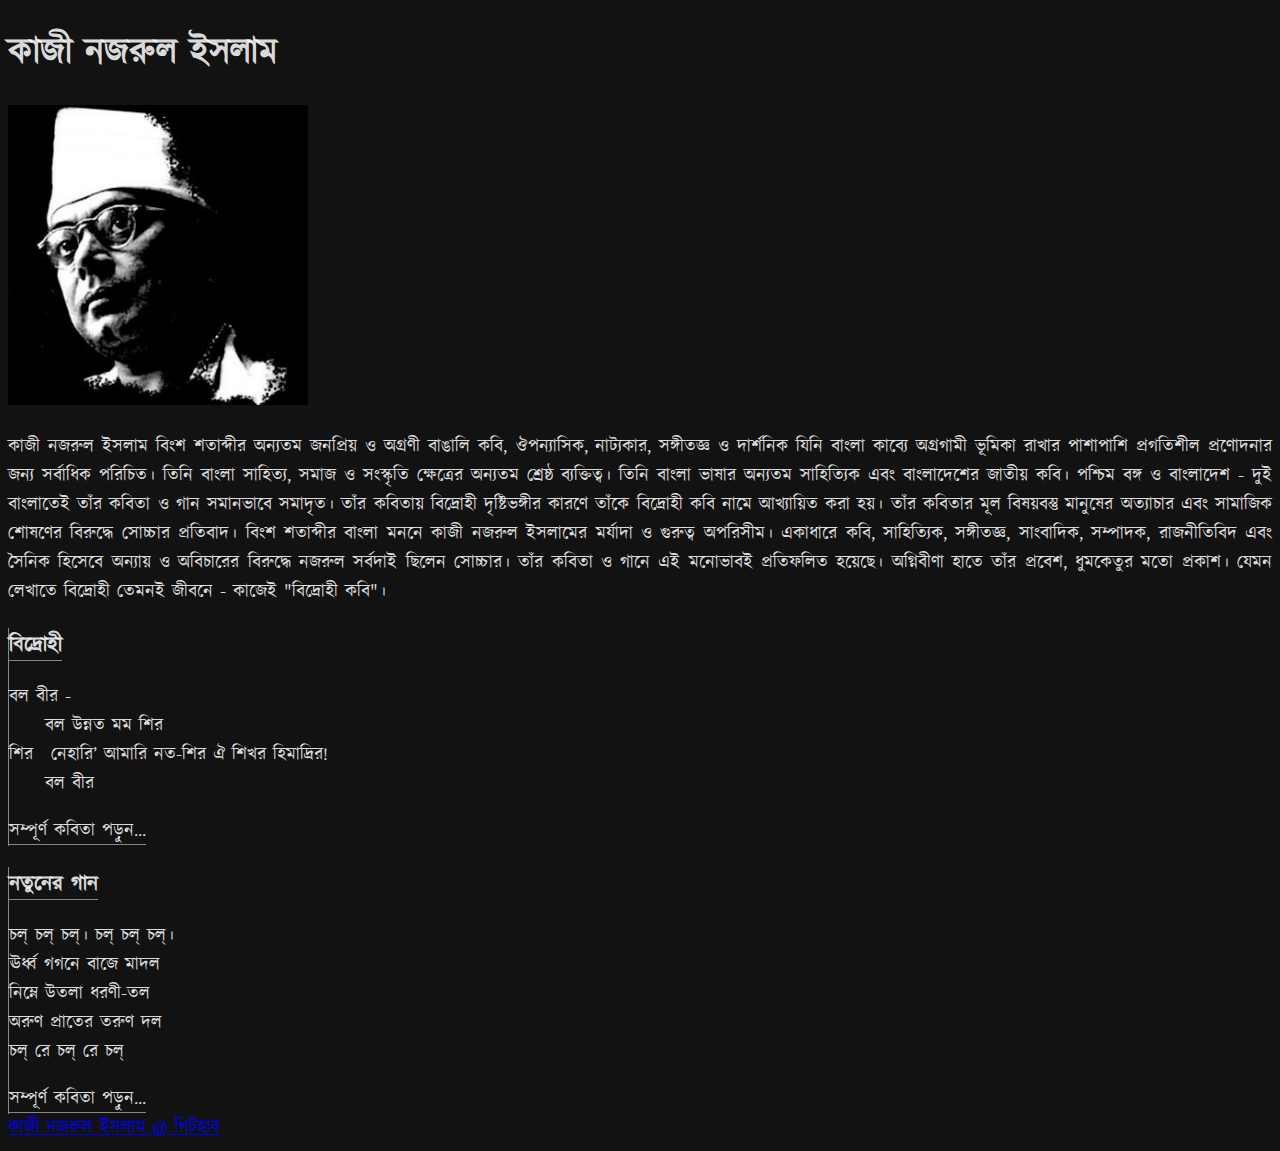
<file: index.html>
<!DOCTYPE html>

<html lang="bn">
<head>
  <meta charset="utf-8">
  <meta name="viewport" content="width=device-width, initial-scale=1">
  <meta name="keyword" content="কাজী নজরুল ইসলাম">
  <meta name="description" content="কাজী নজরুল ইসলামের লেখার সংকলন।">
  <title>কাজী নজরুল ইসলাম</title>
  <link href="https://cdn.jsdelivr.net/npm/bootstrap@5.1.0/dist/css/bootstrap.min.css" rel="stylesheet" integrity="sha384-KyZXEAg3QhqLMpG8r+8fhAXLRk2vvoC2f3B09zVXn8CA5QIVfZOJ3BCsw2P0p/We" crossorigin="anonymous">
  <style>
    :root { font-size: 18px; }
    @font-face { font-family: Kalpurush; src: url("fonts/Kalpurush.ttf"); }
    body { background-color: #121212; color: rgba(255, 255, 255, 0.87);  font-family: Kalpurush; }
    header p { text-align: justify; }
    .content-div { border-left: 1px solid rgba(255,255,255,0.5); }
    .content-div h3 { font-weight: none; }
    .content-div a { color: inherit; text-decoration: none; border-bottom: 1px solid rgba(255,255,255,0.5); }
    .content-div p { margin-top: 1rem; }
  </style>
</head>
<body>
  <header class="bg-black p-3">
    <div class="container">
      <h1 class="border-bottom mb-4">কাজী নজরুল ইসলাম</h1>
      <img src="img/Kazi_Nazrul_Islam.jpeg" class="float-end" style="width: 45%; max-width: 300px; height: auto;" alt="">
      <p>কাজী নজরুল ইসলাম বিংশ শতাব্দীর অন্যতম জনপ্রিয় ও অগ্রণী বাঙালি কবি, ঔপন্যাসিক, নাট্যকার, সঙ্গীতজ্ঞ ও দার্শনিক যিনি বাংলা কাব্যে অগ্রগামী ভূমিকা রাখার পাশাপাশি প্রগতিশীল প্রণোদনার জন্য সর্বাধিক পরিচিত। তিনি বাংলা সাহিত্য, সমাজ ও সংস্কৃতি ক্ষেত্রের অন্যতম শ্রেষ্ঠ ব্যক্তিত্ব। তিনি বাংলা ভাষার অন্যতম সাহিত্যিক এবং বাংলাদেশের জাতীয় কবি। পশ্চিম বঙ্গ ও বাংলাদেশ - দুই বাংলাতেই তাঁর কবিতা ও গান সমানভাবে সমাদৃত। তাঁর কবিতায় বিদ্রোহী দৃষ্টিভঙ্গীর কারণে তাঁকে বিদ্রোহী কবি নামে আখ্যায়িত করা হয়। তাঁর কবিতার মূল বিষয়বস্তু মানুষের অত্যাচার এবং সামাজিক শোষণের বিরুদ্ধে সোচ্চার প্রতিবাদ। বিংশ শতাব্দীর বাংলা মননে কাজী নজরুল ইসলামের মর্যাদা ও গুরুত্ব অপরিসীম। একাধারে কবি, সাহিত্যিক, সঙ্গীতজ্ঞ, সাংবাদিক, সম্পাদক, রাজনীতিবিদ এবং সৈনিক হিসেবে অন্যায় ও অবিচারের বিরুদ্ধে নজরুল সর্বদাই ছিলেন সোচ্চার। তাঁর কবিতা ও গানে এই মনোভাবই প্রতিফলিত হয়েছে। অগ্নিবীণা হাতে তাঁর প্রবেশ, ধুমকেতুর মতো প্রকাশ। যেমন লেখাতে বিদ্রোহী তেমনই জীবনে - কাজেই "বিদ্রোহী কবি"।</p>
    </div> <!-- close container class -->
  </header>
  <main class="container p-4">
    <div class="row">
      <div class="col-lg-3 col-md-6 my-3 content-div">
        <h3><a href="অগ্নিবীণা/বিদ্রোহী.html">বিদ্রোহী</a></h3>
        <p>বল বীর -<br>&emsp;&emsp;বল উন্নত মম শির<br>শির&emsp;নেহারি’ আমারি নত-শির ঐ শিখর হিমাদ্রির!<br>&emsp;&emsp;বল বীর</p>
        <div><a href="অগ্নিবীণা/বিদ্রোহী.html">সম্পূর্ণ কবিতা পড়ুন...</a></div>
      </div> <!-- close col -->
      <div class="col-lg-3 col-md-6 my-3 content-div">
        <h3><a href="সন্ধ্যা/নতুনের_গান.html">নতুনের গান</a></h3>
        <p class="ms-3">চল্ চল্ চল্। চল্ চল্ চল্।<br>ঊর্ধ্ব গগনে বাজে মাদল<br>নিম্নে উতলা ধরণী-তল<br>অরুণ প্রাতের তরুণ দল<br>চল্ রে চল্ রে চল্</p>
        <div><a href="সন্ধ্যা/নতুনের_গান.html">সম্পূর্ণ কবিতা পড়ুন...</a></div>
    </div> <!-- close row class -->
  </main>
  <footer class="bg-black mt-4 p-3 text-center"><a class="text-white text-decoration-none border-bottom" href="https://github.com/tahmid02016/nazrul">কাজী নজরুল ইসলাম @ গিটহাব</a></footer>
  <script src="https://cdn.jsdelivr.net/npm/bootstrap@5.1.0/dist/js/bootstrap.bundle.min.js" integrity="sha384-U1DAWAznBHeqEIlVSCgzq+c9gqGAJn5c/t99JyeKa9xxaYpSvHU5awsuZVVFIhvj" crossorigin="anonymous"></script>
</body>
</html>
</file>
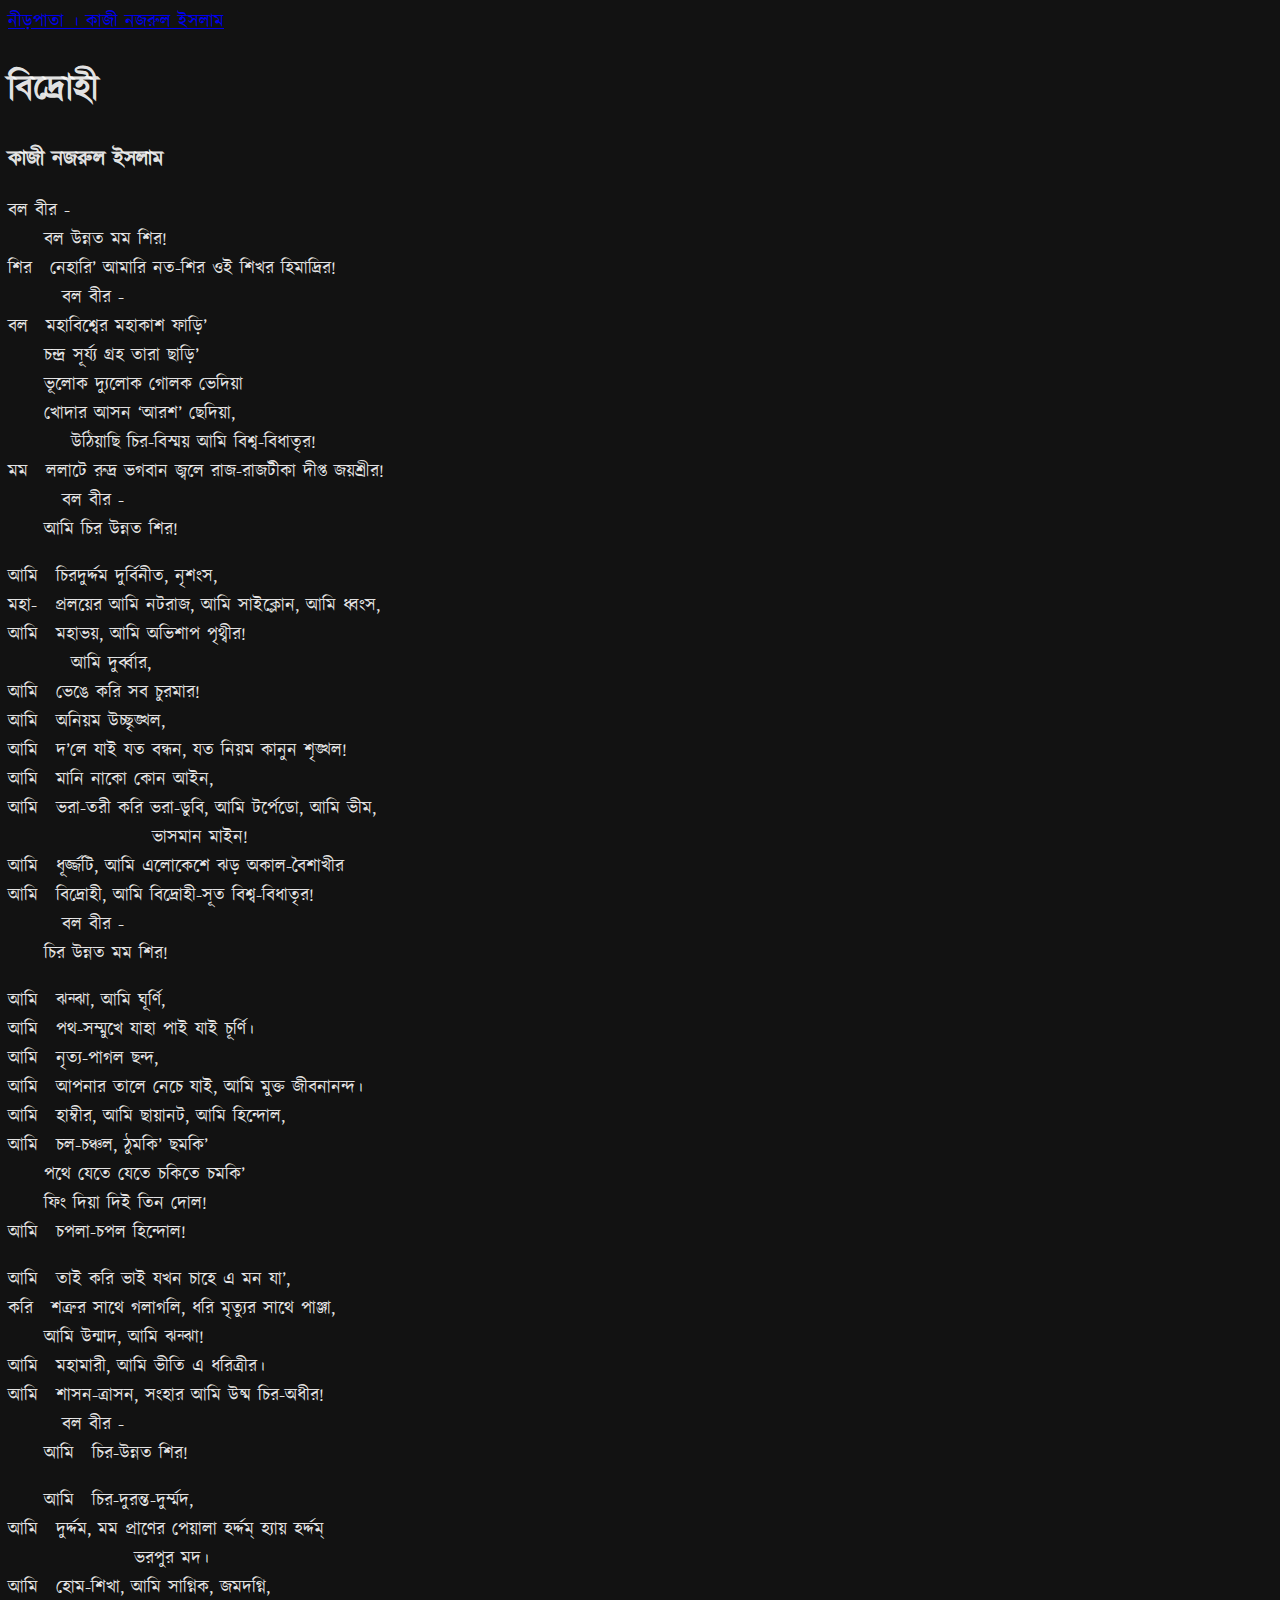
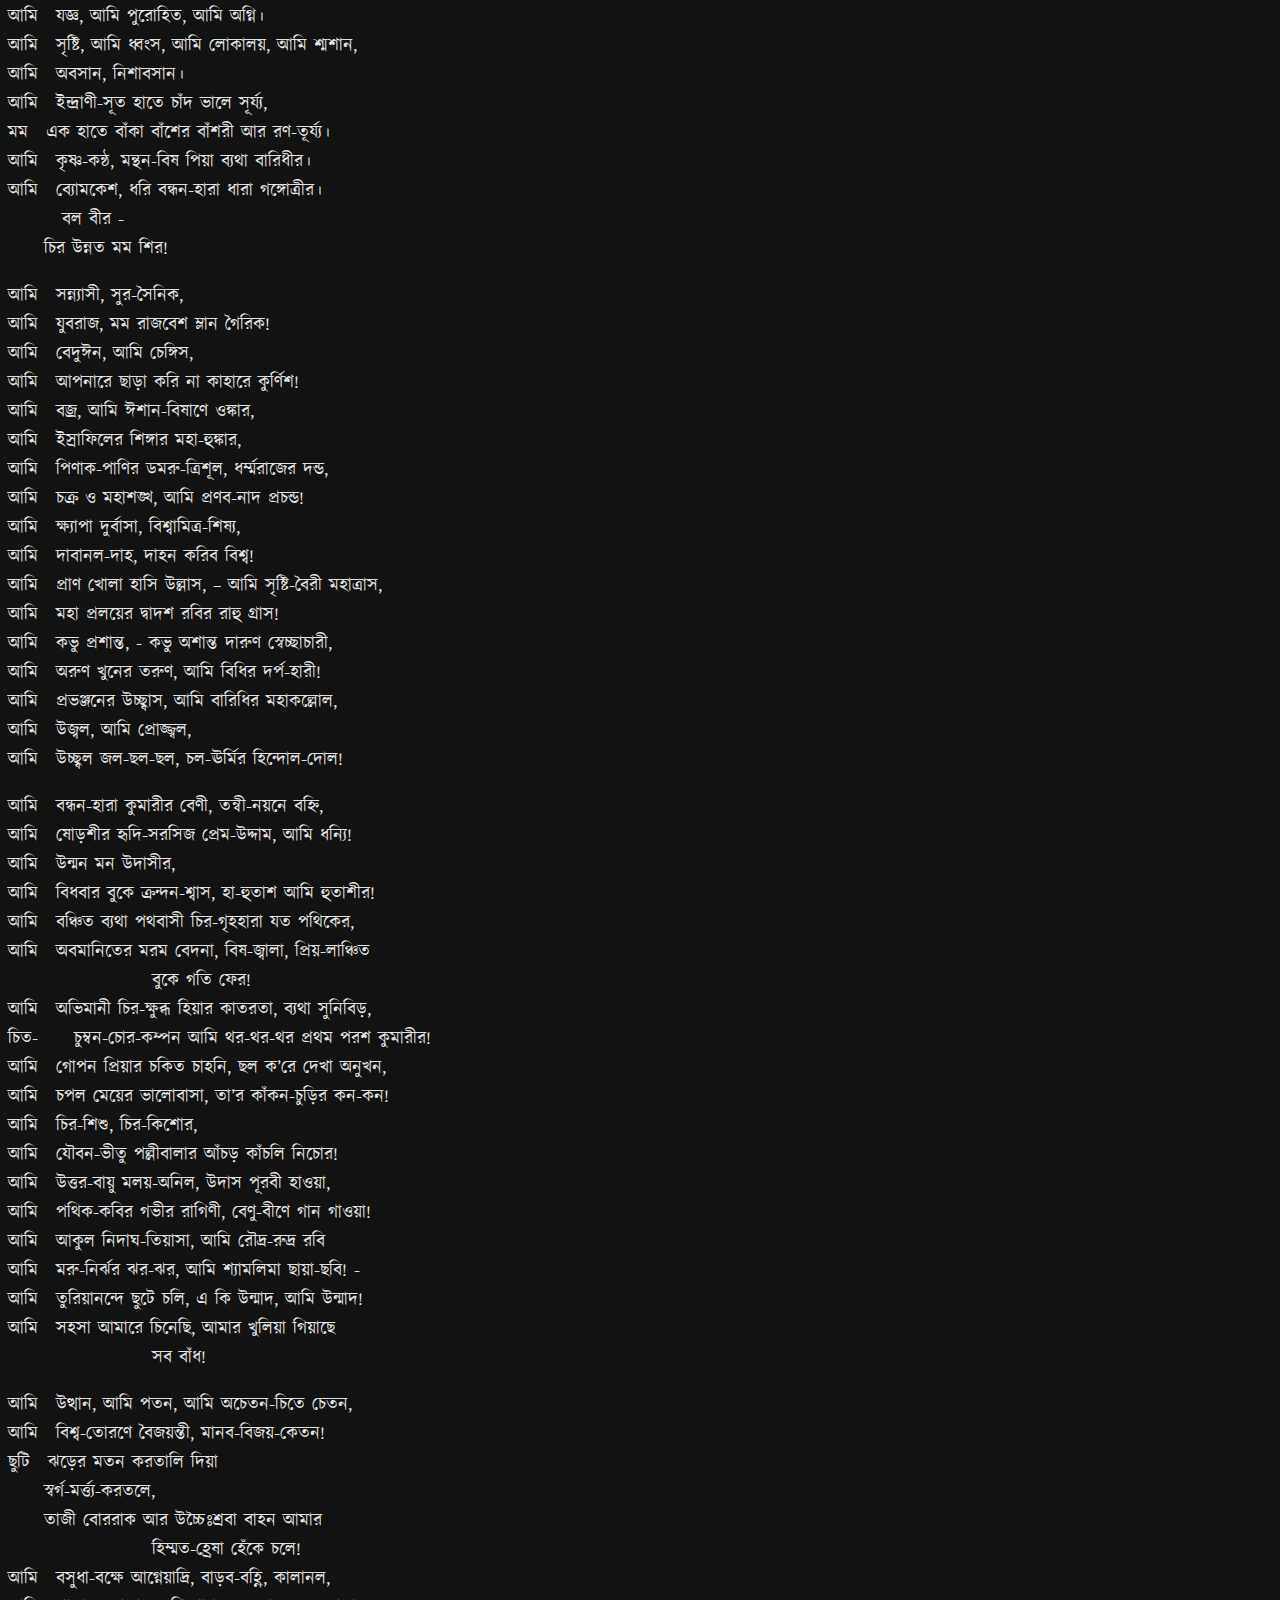
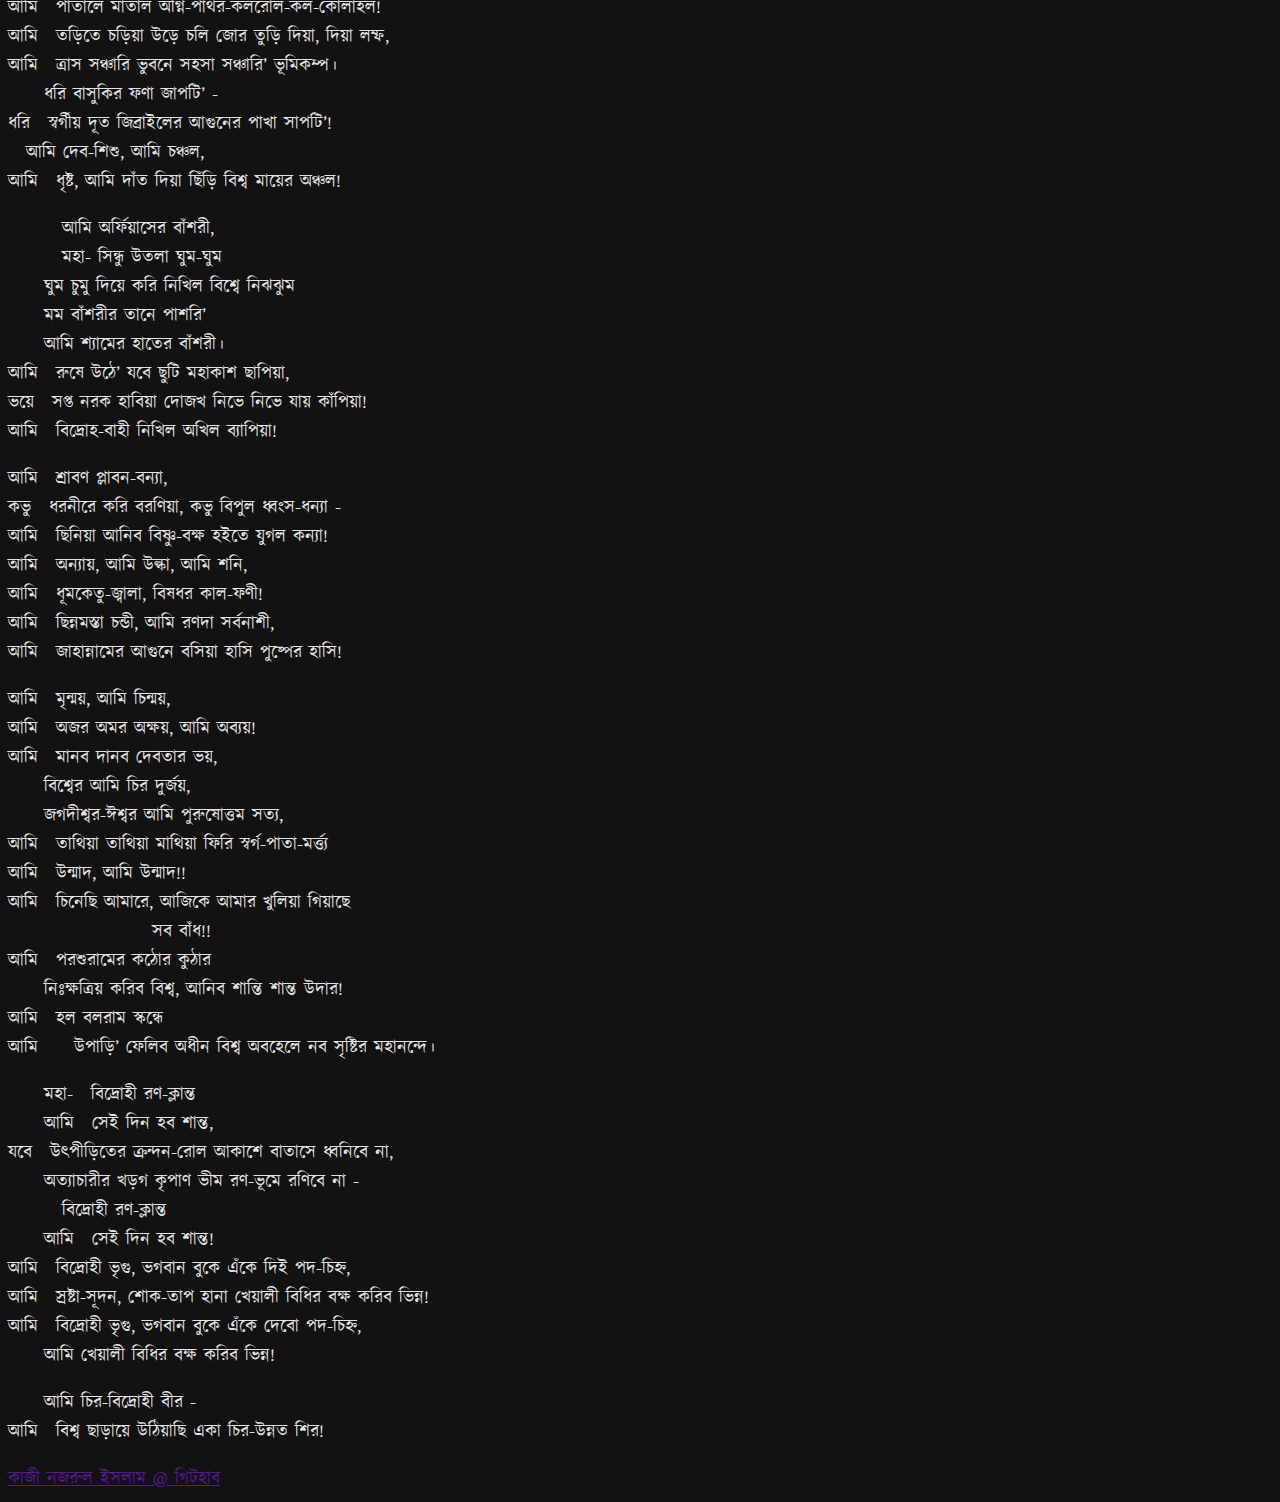
<file: অগ্নিবীণা/বিদ্রোহী.html>
<!DOCTYPE html>

<html lang="bn">
<head>
  <meta charset="utf-8">
  <meta name="viewport" content="width=device-width, initial-scale=1">
  <meta name="keyword" content="বিদ্রোহী, বিদ্রোহী কবিতা, কাজী নজরুল ইসলাম">
  <meta name="description" content="বিদ্রোহী – কাজী নজরুল ইসলাম – বল বীর- বল উন্নত মম শির! শির নেহারি আমারি নতশির ঐ শিখর হিমাদ্রির!">
  <title>বিদ্রোহী – কাজী নজরুল ইসলাম</title>
  <link href="https://cdn.jsdelivr.net/npm/bootstrap@5.1.0/dist/css/bootstrap.min.css" rel="stylesheet" integrity="sha384-KyZXEAg3QhqLMpG8r+8fhAXLRk2vvoC2f3B09zVXn8CA5QIVfZOJ3BCsw2P0p/We" crossorigin="anonymous">
  <style>
    :root { font-size: 18px; }
    @font-face { font-family: Kalpurush; src: url("../fonts/Kalpurush.ttf"); }
    body { font-family: Kalpurush; background-color: #121212; color: rgba(255, 255, 255, .9); }
    header { border-bottom-right-radius: 40% 100%; //border-radius:0% 100% 50% 50% / 100% 0% 100% 0%; }
    footer { border-top-left-radius: 20% 50%; border-top-right-radius: 20% 50%; }
    p + p { margin-top: 1rem }
    @media (max-width: 500px) {
      header::after { content: " । নজরুল"; }
    }
    @media (min-width: 500px) {
      .homepage-link::after { content:" । কাজী নজরুল ইসলাম"; }
    }
  </style>
</head>
<body>
  <header class="bg-black p-4 h1"><a href="../index.html" class="text-white text-decoration-none homepage-link">নীড়পাতা</a></header>
  <main class="container my-5">
    <h1>বিদ্রোহী</h1>
    <h3 class="mx-5">কাজী নজরুল ইসলাম</h3>
<p>বল বীর -<br>
&emsp;&emsp;বল উন্নত মম শির!<br>
শির&emsp;নেহারি’ আমারি নত-শির ওই শিখর হিমাদ্রির!<br>
&emsp;&emsp;&emsp;বল বীর -<br>
বল&emsp;মহাবিশ্বের মহাকাশ ফাড়ি’<br>
&emsp;&emsp;চন্দ্র সূর্য্য গ্রহ তারা ছাড়ি’<br>
&emsp;&emsp;ভূলোক দ্যুলোক গোলক ভেদিয়া<br>
&emsp;&emsp;খোদার আসন ‘আরশ’ ছেদিয়া,<br>
&emsp;&emsp;&emsp;&ensp;উঠিয়াছি চির-বিস্ময় আমি বিশ্ব-বিধাতৃর!<br>
মম&emsp;ললাটে রুদ্র ভগবান জ্বলে রাজ-রাজটীকা দীপ্ত জয়শ্রীর!<br>
&emsp;&emsp;&emsp;বল বীর -<br>
&emsp;&emsp;আমি চির উন্নত শির!</p>
<p>আমি&emsp;চিরদুর্দ্দম দুর্বিনীত, নৃশংস,<br>
মহা-&emsp;প্রলয়ের আমি নটরাজ, আমি সাইক্লোন, আমি ধ্বংস,<br>
আমি&emsp;মহাভয়, আমি অভিশাপ পৃথ্বীর!<br>
&emsp;&emsp;&emsp;&ensp;আমি দুর্ব্বার,<br>
আমি&emsp;ভেঙে করি সব চুরমার!<br>
আমি&emsp;অনিয়ম উচ্ছৃঙ্খল,<br>
আমি&emsp;দ’লে যাই যত বন্ধন, যত নিয়ম কানুন শৃঙ্খল!<br>
আমি&emsp;মানি নাকো কোন আইন,<br>
আমি&emsp;ভরা-তরী করি ভরা-ডুবি, আমি টর্পেডো, আমি ভীম,<br>
&emsp;&emsp;&emsp;&emsp;&emsp;&emsp;&emsp;&emsp;ভাসমান মাইন!<br>
আমি&emsp;ধূর্জ্জটি, আমি এলোকেশে ঝড় অকাল-বৈশাখীর<br>
আমি&emsp;বিদ্রোহী, আমি বিদ্রোহী-সূত বিশ্ব-বিধাতৃর!<br>
&emsp;&emsp;&emsp;বল বীর -<br>
&emsp;&emsp;চির উন্নত মম শির!</p>
<p>আমি&emsp;ঝন্ঝা, আমি ঘূর্ণি,<br>
আমি&emsp;পথ-সম্মুখে যাহা পাই যাই চূর্ণি।<br>
আমি&emsp;নৃত্য-পাগল ছন্দ,<br>
আমি&emsp;আপনার তালে নেচে যাই, আমি মুক্ত জীবনানন্দ।<br>
আমি&emsp;হাম্বীর, আমি ছায়ানট, আমি হিন্দোল,<br>
আমি&emsp;চল-চঞ্চল, ঠুমকি’ ছমকি’<br>
&emsp;&emsp;পথে যেতে যেতে চকিতে চমকি’<br>
&emsp;&emsp;ফিং দিয়া দিই তিন দোল!<br>
আমি&emsp;চপলা-চপল হিন্দোল!</p>
<p>আমি&emsp;তাই করি ভাই যখন চাহে এ মন যা’,<br>
করি&emsp;শত্রুর সাথে গলাগলি, ধরি মৃত্যুর সাথে পাঞ্জা,<br>
&emsp;&emsp;আমি উন্মাদ, আমি ঝন্ঝা!<br>
আমি&emsp;মহামারী, আমি ভীতি এ ধরিত্রীর।<br>
আমি&emsp;শাসন-ত্রাসন, সংহার আমি উষ্ম চির-অধীর!<br>
&emsp;&emsp;&emsp;বল বীর -<br>
&emsp;&emsp;আমি&emsp;চির-উন্নত শির!<br></p>
<p>&emsp;&emsp;আমি&emsp;চির-দুরন্ত-দুর্ম্মদ,<br>
আমি&emsp;দুর্দ্দম, মম প্রাণের পেয়ালা হর্দ্দম্ হ্যায় হর্দ্দম্ <br>
&emsp;&emsp;&emsp;&emsp;&emsp;&emsp;&emsp;ভরপুর মদ।<br>
আমি&emsp;হোম-শিখা, আমি সাগ্নিক, জমদগ্নি,<br>
আমি&emsp;যজ্ঞ, আমি পুরোহিত, আমি অগ্নি।<br>
আমি&emsp;সৃষ্টি, আমি ধ্বংস, আমি লোকালয়, আমি শ্মশান,<br>
আমি&emsp;অবসান, নিশাবসান।<br>
আমি&emsp;ইন্দ্রাণী-সূত হাতে চাঁদ ভালে সূর্য্য,<br>
মম&emsp;এক হাতে বাঁকা বাঁশের বাঁশরী আর রণ-তূর্য্য।<br>
আমি&emsp;কৃষ্ণ-কন্ঠ, মন্থন-বিষ পিয়া ব্যথা বারিধীর।<br>
আমি&emsp;ব্যোমকেশ, ধরি বন্ধন-হারা ধারা গঙ্গোত্রীর।<br>
&emsp;&emsp;&emsp;বল বীর -<br>
&emsp;&emsp;চির উন্নত মম শির!</p>
<p>আমি&emsp;সন্ন্যাসী, সুর-সৈনিক,<br>
আমি&emsp;যুবরাজ, মম রাজবেশ ম্লান গৈরিক!<br>
আমি&emsp;বেদুঈন, আমি চেঙ্গিস,<br>
আমি&emsp;আপনারে ছাড়া করি না কাহারে কুর্ণিশ!<br>
আমি&emsp;বজ্র, আমি ঈশান-বিষাণে ওঙ্কার,<br>
আমি&emsp;ইস্রাফিলের শিঙ্গার মহা-হুঙ্কার,<br>
আমি&emsp;পিণাক-পাণির ডমরু-ত্রিশূল, ধর্ম্মরাজের দন্ড,<br>
আমি&emsp;চক্র ও মহাশঙ্খ, আমি প্রণব-নাদ প্রচন্ড!<br>
আমি&emsp;ক্ষ্যাপা দুর্বাসা, বিশ্বামিত্র-শিষ্য,<br>
আমি&emsp;দাবানল-দাহ, দাহন করিব বিশ্ব!<br>
আমি&emsp;প্রাণ খোলা হাসি উল্লাস, – আমি সৃষ্টি-বৈরী মহাত্রাস,<br>
আমি&emsp;মহা প্রলয়ের দ্বাদশ রবির রাহু গ্রাস!<br>
আমি&emsp;কভু প্রশান্ত, - কভু অশান্ত দারুণ স্বেচ্ছাচারী,<br>
আমি&emsp;অরুণ খুনের তরুণ, আমি বিধির দর্প-হারী!<br>
আমি&emsp;প্রভঞ্জনের উচ্ছ্বাস, আমি বারিধির মহাকল্লোল,<br>
আমি&emsp;উজ্বল, আমি প্রোজ্জ্বল,<br>
আমি&emsp;উচ্ছ্বল জল-ছল-ছল, চল-ঊর্মির হিন্দোল-দোল!</p>
<p>আমি&emsp;বন্ধন-হারা কুমারীর বেণী, তন্বী-নয়নে বহ্নি,<br>
আমি&emsp;ষোড়শীর হৃদি-সরসিজ প্রেম-উদ্দাম, আমি ধন্যি!<br>
আমি&emsp;উন্মন মন উদাসীর,<br>
আমি&emsp;বিধবার বুকে ক্রন্দন-শ্বাস, হা-হুতাশ আমি হুতাশীর!<br>
আমি&emsp;বঞ্চিত ব্যথা পথবাসী চির-গৃহহারা যত পথিকের,<br>
আমি&emsp;অবমানিতের মরম বেদনা, বিষ-জ্বালা, প্রিয়-লাঞ্চিত<br>
&emsp;&emsp;&emsp;&emsp;&emsp;&emsp;&emsp;&emsp;বুকে গতি ফের!<br>
আমি&emsp;অভিমানী চির-ক্ষুব্ধ হিয়ার কাতরতা, ব্যথা সুনিবিড়,<br>
চিত-&emsp;&emsp;চুম্বন-চোর-কম্পন আমি থর-থর-থর প্রথম পরশ কুমারীর!<br>
আমি&emsp;গোপন প্রিয়ার চকিত চাহনি, ছল ক’রে দেখা অনুখন,<br>
আমি&emsp;চপল মেয়ের ভালোবাসা, তা’র কাঁকন-চুড়ির কন-কন!<br>
আমি&emsp;চির-শিশু, চির-কিশোর,<br>
আমি&emsp;যৌবন-ভীতু পল্লীবালার আঁচড় কাঁচলি নিচোর!<br>
আমি&emsp;উত্তর-বায়ু মলয়-অনিল, উদাস পূরবী হাওয়া,<br>
আমি&emsp;পথিক-কবির গভীর রাগিণী, বেণু-বীণে গান গাওয়া!<br>
আমি&emsp;আকুল নিদাঘ-তিয়াসা, আমি রৌদ্র-রুদ্র রবি<br>
আমি&emsp;মরু-নির্ঝর ঝর-ঝর, আমি শ্যামলিমা ছায়া-ছবি! -<br>
আমি&emsp;তুরিয়ানন্দে ছুটে চলি, এ কি উন্মাদ, আমি উন্মাদ!<br>
আমি&emsp;সহসা আমারে চিনেছি, আমার খুলিয়া গিয়াছে<br>
&emsp;&emsp;&emsp;&emsp;&emsp;&emsp;&emsp;&emsp;সব বাঁধ!</p>
<p>আমি&emsp;উত্থান, আমি পতন, আমি অচেতন-চিতে চেতন,<br>
আমি&emsp;বিশ্ব-তোরণে বৈজয়ন্তী, মানব-বিজয়-কেতন!<br>
ছুটি&emsp;ঝড়ের মতন করতালি দিয়া<br>
&emsp;&emsp;স্বর্গ-মর্ত্ত্য-করতলে,<br>
&emsp;&emsp;তাজী বোররাক আর উচ্চৈঃশ্রবা বাহন আমার<br>
&emsp;&emsp;&emsp;&emsp;&emsp;&emsp;&emsp;&emsp;হিম্মত-হ্রেষা হেঁকে চলে!<br>
আমি&emsp;বসুধা-বক্ষে আগ্নেয়াদ্রি, বাড়ব-বহ্ণি, কালানল,<br>
আমি&emsp;পাতালে মাতাল অগ্নি-পাথর-কলরোল-কল-কোলাহল!<br>
আমি&emsp;তড়িতে চড়িয়া উড়ে চলি জোর তুড়ি দিয়া, দিয়া লম্ফ,<br>
আমি&emsp;ত্রাস সঞ্চারি ভুবনে সহসা সঞ্চারি’ ভূমিকম্প।<br>
&emsp;&emsp;ধরি বাসুকির ফণা জাপটি’ -<br>
ধরি&emsp;স্বর্গীয় দূত জিব্রাইলের আগুনের পাখা সাপটি’!<br>
&emsp;আমি দেব-শিশু, আমি চঞ্চল,<br>
আমি&emsp;ধৃষ্ট, আমি দাঁত দিয়া ছিঁড়ি বিশ্ব মায়ের অঞ্চল!</p>
<p>&emsp;&emsp;&emsp;আমি অর্ফিয়াসের বাঁশরী,<br>
&emsp;&emsp;&emsp;মহা- সিন্ধু উতলা ঘুম-ঘুম<br>
&emsp;&emsp;ঘুম চুমু দিয়ে করি নিখিল বিশ্বে নিঝঝুম<br>
&emsp;&emsp;মম বাঁশরীর তানে পাশরি’<br>
&emsp;&emsp;আমি শ্যামের হাতের বাঁশরী।<br>
আমি&emsp;রুষে উঠে’ যবে ছুটি মহাকাশ ছাপিয়া,<br>
ভয়ে&emsp;সপ্ত নরক হাবিয়া দোজখ নিভে নিভে যায় কাঁপিয়া!<br>
আমি&emsp;বিদ্রোহ-বাহী নিখিল অখিল ব্যাপিয়া!</p>
<p>আমি&emsp;শ্রাবণ প্লাবন-বন্যা,<br>
কভু&emsp;ধরনীরে করি বরণিয়া, কভু বিপুল ধ্বংস-ধন্যা -<br>
আমি&emsp;ছিনিয়া আনিব বিষ্ণু-বক্ষ হইতে যুগল কন্যা!<br>
আমি&emsp;অন্যায়, আমি উল্কা, আমি শনি,<br>
আমি&emsp;ধূমকেতু-জ্বালা, বিষধর কাল-ফণী!<br>
আমি&emsp;ছিন্নমস্তা চন্ডী, আমি রণদা সর্বনাশী,<br>
আমি&emsp;জাহান্নামের আগুনে বসিয়া হাসি পুষ্পের হাসি!</p>
<p>আমি&emsp;মৃন্ময়, আমি চিন্ময়,<br>
আমি&emsp;অজর অমর অক্ষয়, আমি অব্যয়!<br>
আমি&emsp;মানব দানব দেবতার ভয়,<br>
&emsp;&emsp;বিশ্বের আমি চির দুর্জয়,<br>
&emsp;&emsp;জগদীশ্বর-ঈশ্বর আমি পুরুষোত্তম সত্য,<br>
আমি&emsp;তাথিয়া তাথিয়া মাথিয়া ফিরি স্বর্গ-পাতা-মর্ত্ত্য<br>
আমি&emsp;উন্মাদ, আমি উন্মাদ!!<br>
আমি&emsp;চিনেছি আমারে, আজিকে আমার খুলিয়া গিয়াছে<br>
&emsp;&emsp;&emsp;&emsp;&emsp;&emsp;&emsp;&emsp;সব বাঁধ!!<br>
আমি&emsp;পরশুরামের কঠোর কুঠার<br>
&emsp;&emsp;নিঃক্ষত্রিয় করিব বিশ্ব, আনিব শান্তি শান্ত উদার!<br>
আমি&emsp;হল বলরাম স্কন্ধে<br>
আমি&emsp;&emsp;উপাড়ি’ ফেলিব অধীন বিশ্ব অবহেলে নব সৃষ্টির মহানন্দে।</p>
<p>&emsp;&emsp;মহা-&emsp;বিদ্রোহী রণ-ক্লান্ত<br>
&emsp;&emsp;আমি&emsp;সেই দিন হব শান্ত,<br>
যবে&emsp;উত্‍পীড়িতের ক্রন্দন-রোল আকাশে বাতাসে ধ্বনিবে না,<br>
&emsp;&emsp;অত্যাচারীর খড়গ কৃপাণ ভীম রণ-ভূমে রণিবে না -<br>
&emsp;&emsp;&emsp;বিদ্রোহী রণ-ক্লান্ত<br>
&emsp;&emsp;আমি&emsp;সেই দিন হব শান্ত!<br>
আমি&emsp;বিদ্রোহী ভৃগু, ভগবান বুকে এঁকে দিই পদ-চিহ্ন,<br>
আমি&emsp;স্রষ্টা-সূদন, শোক-তাপ হানা খেয়ালী বিধির বক্ষ করিব ভিন্ন!<br>
আমি&emsp;বিদ্রোহী ভৃগু, ভগবান বুকে এঁকে দেবো পদ-চিহ্ন,<br>
&emsp;&emsp;আমি খেয়ালী বিধির বক্ষ করিব ভিন্ন!</p>
<p>&emsp;&emsp;আমি চির-বিদ্রোহী বীর -<br>
আমি&emsp;বিশ্ব ছাড়ায়ে উঠিয়াছি একা চির-উন্নত শির!
<p>
  </main>
  <footer class="bg-black p-3 text-center"><a href="" class="text-white text-decoration-none">কাজী নজরুল ইসলাম @ গিটহাব</footer>
  <script src="https://cdn.jsdelivr.net/npm/bootstrap@5.1.0/dist/js/bootstrap.bundle.min.js" integrity="sha384-U1DAWAznBHeqEIlVSCgzq+c9gqGAJn5c/t99JyeKa9xxaYpSvHU5awsuZVVFIhvj" crossorigin="anonymous"></script>
</body>
</html>
</file>
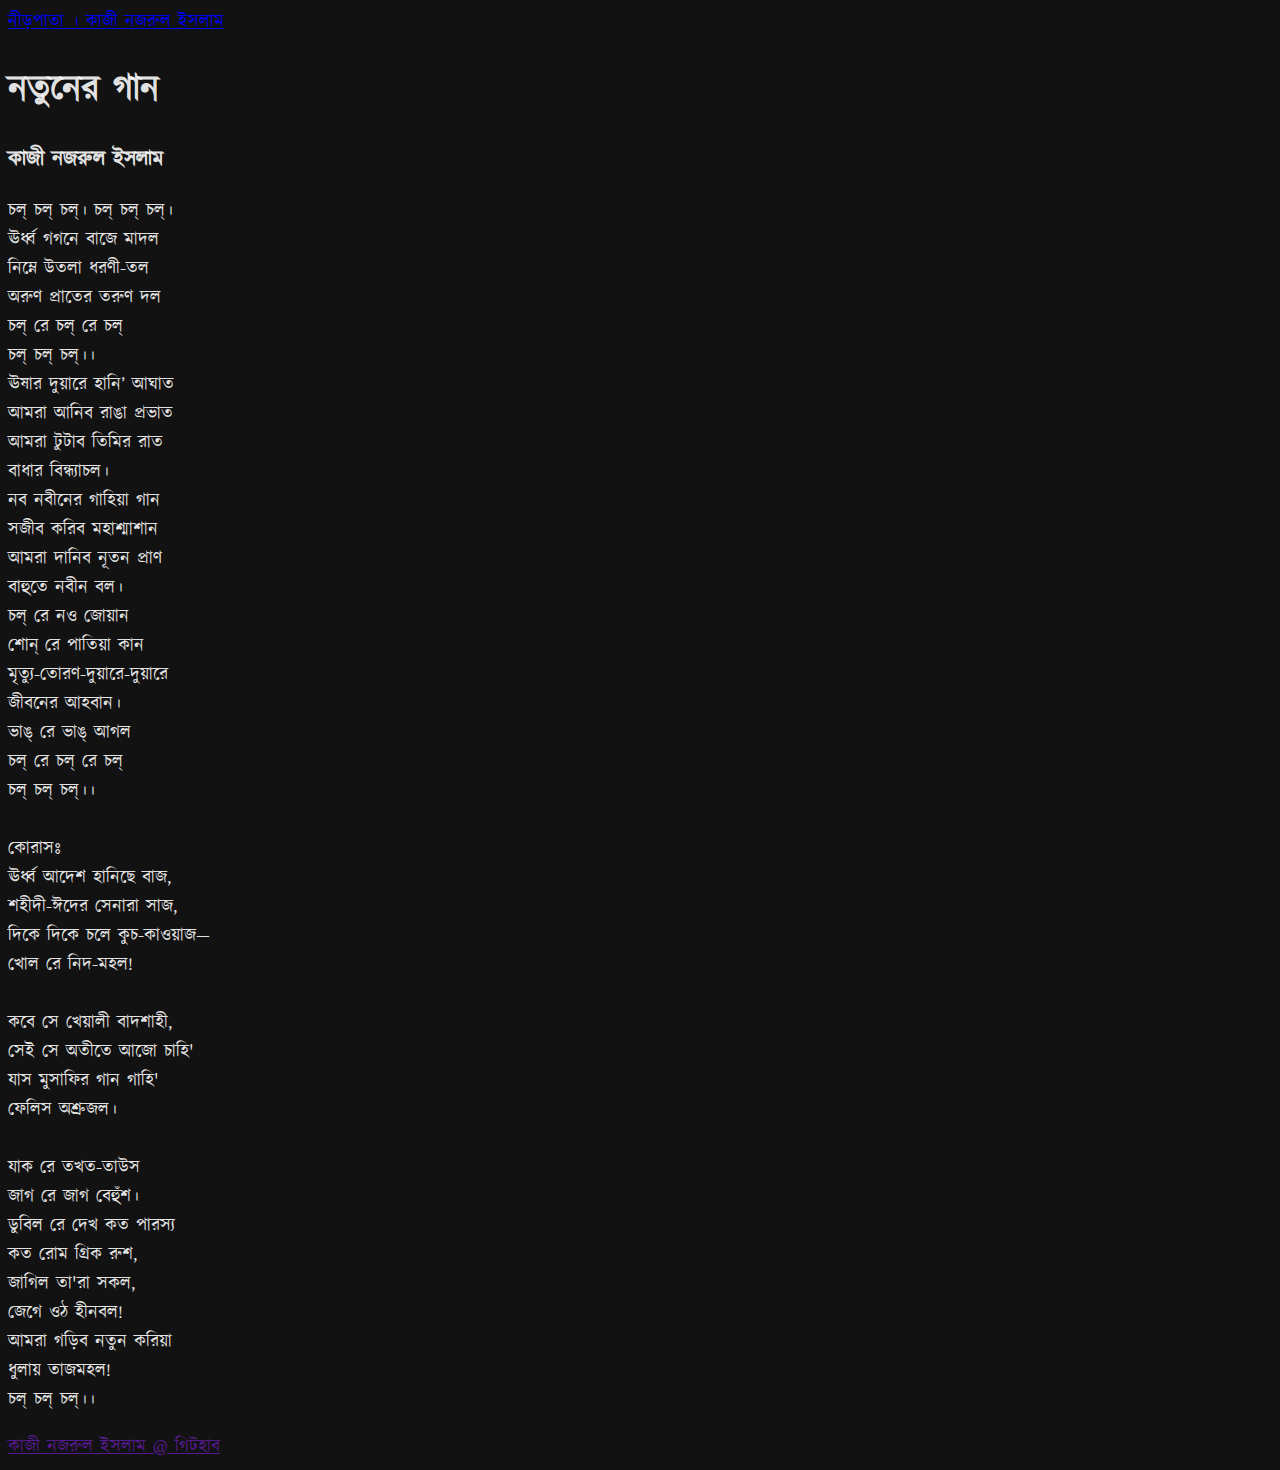
<file: সন্ধ্যা/নতুনের_গান.html>
<!DOCTYPE html>

<html lang="bn">
<head>
  <meta charset="utf-8">
  <meta name="viewport" content="width=device-width, initial-scale=1">
  <meta name="keyword" content="নতুনের গান, চল চল চল, কাজী নজরুল ইসলাম">
  <meta name="description" content="নতুনের গান – কাজী নজরুল ইসলাম। চল চল চল, ঊর্ধ্ব গগনে বাজে মাদল, নিম্নে উতলা ধরণী-তল, অরুণ প্রাতের তরুণ দল, চল রে চল রে চল।">
  <title>নতুনের গান – কাজী নজরুল ইসলাম</title>
  <link href="https://cdn.jsdelivr.net/npm/bootstrap@5.1.0/dist/css/bootstrap.min.css" rel="stylesheet" integrity="sha384-KyZXEAg3QhqLMpG8r+8fhAXLRk2vvoC2f3B09zVXn8CA5QIVfZOJ3BCsw2P0p/We" crossorigin="anonymous">
  <style>
    :root { font-size: 18px; }
    @font-face { font-family: Kalpurush; src: url("../fonts/Kalpurush.ttf"); }
    body { font-family: Kalpurush; background-color: #121212; color: rgba(255, 255, 255, .9); }
    header { border-bottom-right-radius: 40% 100%; //border-radius:0% 100% 50% 50% / 100% 0% 100% 0%; }
    footer { border-top-left-radius: 20% 50%; border-top-right-radius: 20% 50%; }
    p + p { margin-top: 1rem }
    @media (max-width: 500px) {
      header::after { content: " । নজরুল"; }
    }
    @media (min-width: 500px) {
      .homepage-link::after { content:" । কাজী নজরুল ইসলাম"; }
    }
  </style>
</head>
<body>
  <header class="bg-black p-4 h1"><a href="../index.html" class="text-white text-decoration-none homepage-link">নীড়পাতা</a></header>
  <main class="container my-5">
    <h1>নতুনের গান</h1>
    <h3 class="mx-5">কাজী নজরুল ইসলাম</h3>
<p class="ms-4">
চল্ চল্ চল্। চল্ চল্ চল্।<br>
ঊর্ধ্ব গগনে বাজে মাদল<br>
নিম্নে উতলা ধরণী-তল<br>
অরুণ প্রাতের তরুণ দল<br>
চল্ রে চল্ রে চল্<br>
চল্ চল্ চল্।।<br>
ঊষার দুয়ারে হানি’ আঘাত<br>
আমরা আনিব রাঙা প্রভাত<br>
আমরা টুটাব তিমির রাত<br>
বাধার বিন্ধ্যাচল।<br>
নব নবীনের গাহিয়া গান<br>
সজীব করিব মহাশ্মাশান<br>
আমরা দানিব নূতন প্রাণ<br>
বাহুতে নবীন বল।<br>
চল্ রে নও জোয়ান<br>
শোন্ রে পাতিয়া কান<br>
মৃত্যু-তোরণ-দুয়ারে-দুয়ারে<br>
জীবনের আহবান।<br>
ভাঙ্ রে ভাঙ্ আগল<br>
চল্ রে চল্ রে চল্<br>
চল্ চল্ চল্।।<br><br>
কোরাসঃ<br>
ঊর্ধ্ব আদেশ হানিছে বাজ,<br>
শহীদী-ঈদের সেনারা সাজ,<br>
দিকে দিকে চলে কুচ-কাওয়াজ—<br>
খোল রে নিদ-মহল!<br><br>
কবে সে খেয়ালী বাদশাহী,<br>
সেই সে অতীতে আজো চাহি'<br>
যাস মুসাফির গান গাহি'<br>
ফেলিস অশ্রুজল।<br><br>
যাক রে তখত-তাউস<br>
জাগ রে জাগ বেহুঁশ।<br>
ডুবিল রে দেখ কত পারস্য<br>
কত রোম গ্রিক রুশ,<br>
জাগিল তা'রা সকল,<br>
জেগে ওঠ হীনবল!<br>
আমরা গড়িব নতুন করিয়া<br>
ধুলায় তাজমহল!<br>
চল্‌ চল্‌ চল্।।<br>
</p>
  </main>
  <footer class="bg-black p-3 text-center"><a href="" class="text-white text-decoration-none">কাজী নজরুল ইসলাম @ গিটহাব</footer>
  <script src="https://cdn.jsdelivr.net/npm/bootstrap@5.1.0/dist/js/bootstrap.bundle.min.js" integrity="sha384-U1DAWAznBHeqEIlVSCgzq+c9gqGAJn5c/t99JyeKa9xxaYpSvHU5awsuZVVFIhvj" crossorigin="anonymous"></script>
</body>
</html>
</file>
